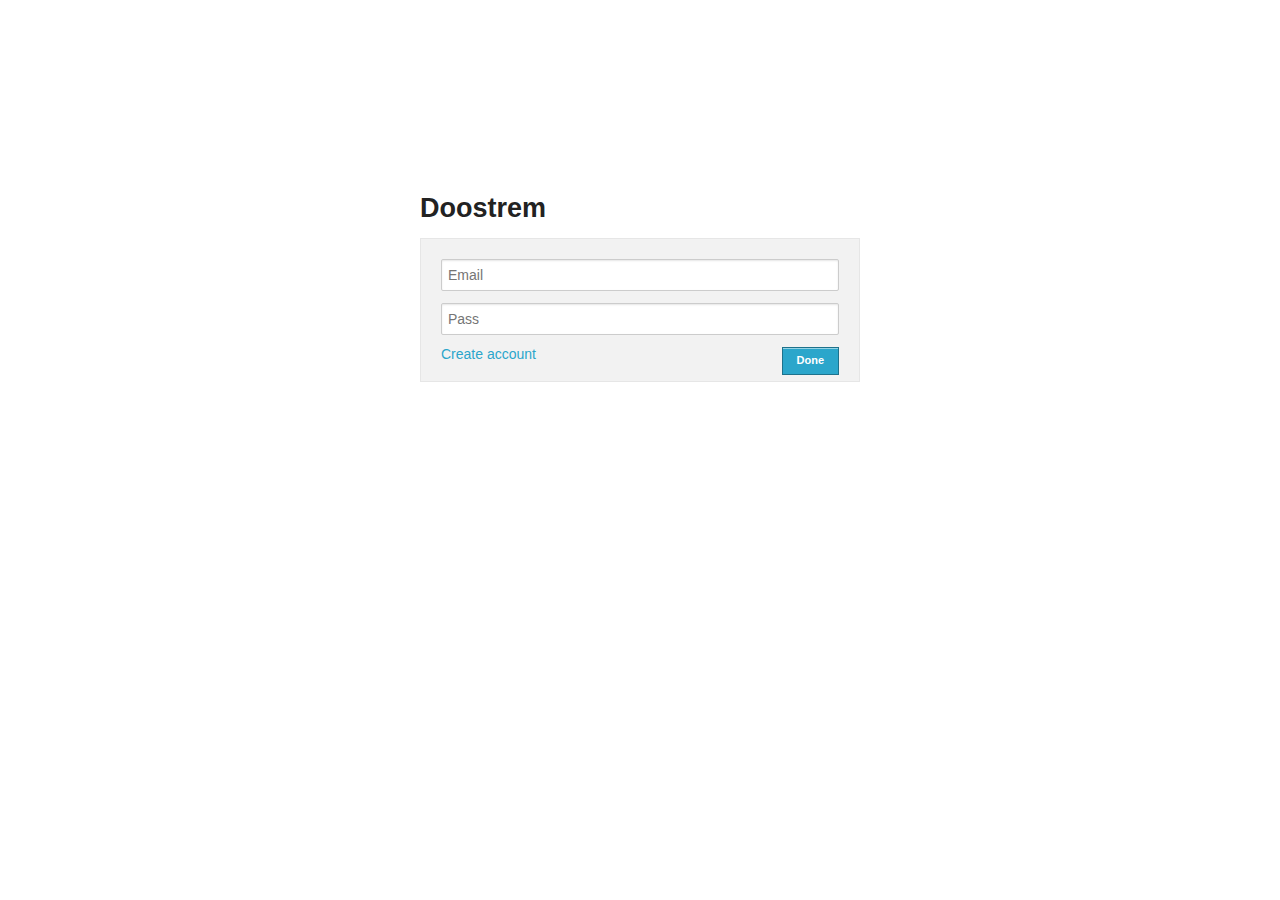
<file: login.html>
<!DOCTYPE html>

<!-- paulirish.com/2008/conditional-stylesheets-vs-css-hacks-answer-neither/ -->
<!--[if lt IE 7]> <html class="no-js lt-ie9 lt-ie8 lt-ie7" lang="en"> <![endif]-->
<!--[if IE 7]>    <html class="no-js lt-ie9 lt-ie8" lang="en"> <![endif]-->
<!--[if IE 8]>    <html class="no-js lt-ie9" lang="en"> <![endif]-->
<!--[if gt IE 8]><!--> <html class="no-js" lang="en"> <!--<![endif]-->
<head>
  <meta charset="utf-8" />

  <!-- Set the viewport width to device width for mobile -->
  <meta name="viewport" content="width=device-width" />

  <title>Welcome to Doostrem</title>
  
  <!-- Included CSS Files (Uncompressed) -->
  <!--
  <link rel="stylesheet" href="stylesheets/foundation.css">
  -->
  
  <!-- Included CSS Files (Compressed) -->
  <link rel="stylesheet" href="static/foundation/stylesheets/foundation.min.css">
  <link rel="stylesheet" href="static/foundation/stylesheets/app.css">
  <link rel="stylesheet" href="static/foundation/stylesheets/login.css">

  <script src="static/foundation/javascripts/modernizr.foundation.js"></script>

  <!-- IE Fix for HTML5 Tags -->
  <!--[if lt IE 9]>
    <script src="http://html5shiv.googlecode.com/svn/trunk/html5.js"></script>
  <![endif]-->

</head>
<body>
  <div class="login">
 <div class="row">
    <div class="six columns centered">
      <h3>Doostrem</h3>

      <!-- Grid Example -->
          <div class="panel ">
            
            <form>
             
              <input type="text" placeholder="Email" />
              <input type="password" placeholder="Pass" />
              <div>
                  <a href="#" data-reveal-id="exampleModal">Create account</a>
                  <input type="submit" value='Done' class="small button right">
              </div>  
              <div id="exampleModal" class="reveal-modal">
                <h4>Create Account</h4>
                <div class="panel">
                <form>
                        <input type="text" placeholder="Name" />
                  
                        <input type="text" placeholder="Email" />
                        <input type="password"  placeholder="Password" />
                  <div class="row">
                    
                     <div class="twelve columns">
                      <input type="submit" value='Create' class="small button right">
                    </div>
                  </div>  
                </form>  
                 <a class="close-reveal-modal">×</a>
               </div>
              </div>
            </form>  
          </div>
  </div>
  </div>
</div>






  <!-- Included JS Files (Uncompressed) -->
  <!--
  
  <script src="javascripts/modernizr.foundation.js"></script>
  
  <script src="javascripts/jquery.js"></script>
  
  <script src="javascripts/jquery.foundation.mediaQueryToggle.js"></script>
  
  <script src="javascripts/jquery.foundation.reveal.js"></script>
  
  <script src="javascripts/jquery.foundation.orbit.js"></script>
  
  <script src="javascripts/jquery.foundation.navigation.js"></script>
  
  <script src="javascripts/jquery.foundation.buttons.js"></script>
  
  <script src="javascripts/jquery.foundation.tabs.js"></script>
  
  <script src="javascripts/jquery.foundation.forms.js"></script>
  
  <script src="javascripts/jquery.foundation.tooltips.js"></script>
  
  <script src="javascripts/jquery.foundation.accordion.js"></script>
  
  <script src="javascripts/jquery.placeholder.js"></script>
  
  <script src="javascripts/jquery.foundation.alerts.js"></script>
  
  -->
  
  <!-- Included JS Files (Compressed) -->
  <script src="static/foundation/javascripts/foundation.min.js"></script>
  
  <!-- Initialize JS Plugins -->
  <script src="static/foundation/javascripts/app.js"></script>
</body>
</html>
</file>
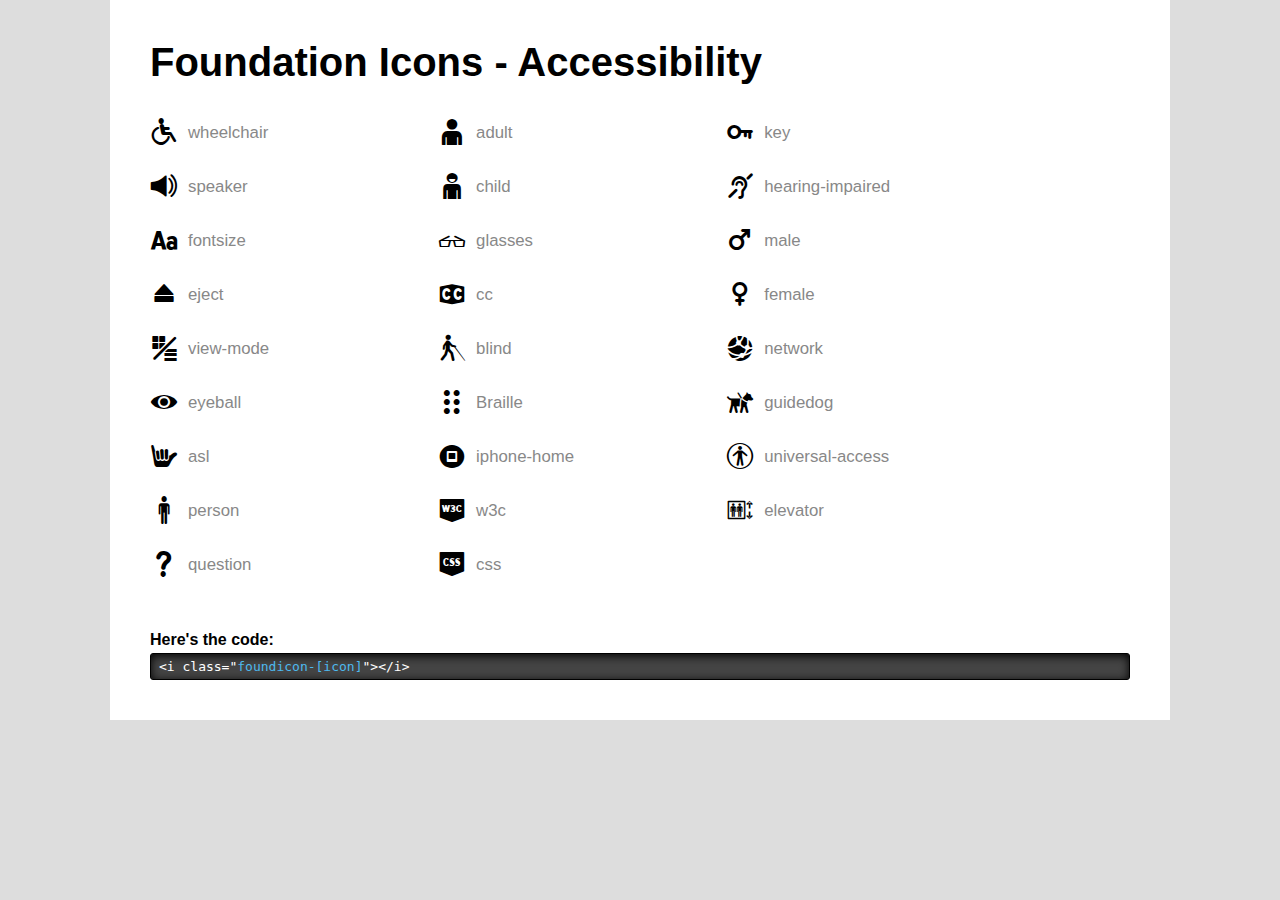
<file: static/foundation/icons/foundation_icons_accessibility/demo.html>
<!DOCTYPE html>
<head>
  <meta charset="utf-8" />
  <title>Foundation Icons - Accessibility</title>
  <link rel="stylesheet" href="stylesheets/accessibility_foundicons.css">
  <style>

    * { margin: 0; padding: 0; }
    body { background: #ddd; font-family: "HelveticaNeue", "Helvetica Neue", "Helvetica", Arial, sans-serif; }

    .row { width: 100%; max-width: 980px; min-width: 727px; margin: 0 auto; }
    .row .row { min-width: 0; }
    .column, .columns { margin-left: 4.4%; float: left; min-height: 1px; position: relative; }
    .column:first-child, .columns:first-child { margin-left: 0; }
    .row .three { width: 21.67957%; }
    .row .four { width: 25%; }
    .row .twelve { width: 100%; }
    /* Nicolas Gallagher's micro clearfix */
    .row:before, .row:after, .clearfix:before, .clearfix:after { content:""; display:table; }
    .row:after, .clearfix:after { clear: both; }
    .row, .clearfix { zoom: 1; }

    .container { padding: 40px; margin: 0 auto; width: 980px; background: #fff; }
    h1 { margin-bottom: 10px; font-size: 40px; }
    h4 { margin-bottom: 4px; }
    hr { border: solid 1px; border-color: #bbb transparent transparent transparent; }
    ul { list-style: none; overflow: hidden; margin-top: 20px; margin-bottom: 30px; }
    ul li { font-size: 28px; margin-bottom: 16px; vertical-align: center; }

    div.code { border: solid 1px #000; background: #444; border-radius: 3px; box-shadow: 0px 2px 10px rgba(0,0,0,1) inset; }
    div.code pre { color: #fff; padding: 5px 5px 5px 8px; }
    .class { color: #4DB9EE; }
    em { color: #aaa; }

    [class*="foundicon-"]:after { position: relative; top: -8px; left: 10px; color: #888; font-size: 60%; font-style: normal; }

    .foundicon-wheelchair:after         { content: "wheelchair"; }
    .foundicon-speaker:after            { content: "speaker"; }
    .foundicon-fontsize:after           { content: "fontsize"; }
    .foundicon-eject:after              { content: "eject"; }
    .foundicon-view-mode:after          { content: "view-mode"; }
    .foundicon-eyeball:after            { content: "eyeball"; }
    .foundicon-asl:after                { content: "asl"; }
    .foundicon-person:after             { content: "person"; }
    .foundicon-question:after           { content: "question"; }
    .foundicon-adult:after              { content: "adult"; }
    .foundicon-child:after              { content: "child"; }
    .foundicon-glasses:after            { content: "glasses"; }
    .foundicon-cc:after                 { content: "cc"; }
    .foundicon-blind:after              { content: "blind"; }
    .foundicon-braille:after            { content: "Braille"; }
    .foundicon-iphone-home:after        { content: "iphone-home"; }
    .foundicon-w3c:after                { content: "w3c"; }
    .foundicon-css:after                { content: "css"; }
    .foundicon-key:after                { content: "key"; }
    .foundicon-hearing-impaired:after   { content: "hearing-impaired"; }
    .foundicon-male:after               { content: "male"; }
    .foundicon-female:after             { content: "female"; }
    .foundicon-network:after            { content: "network"; }
    .foundicon-guidedog:after           { content: "guidedog"; }
    .foundicon-universal-access:after   { content: "universal-access"; }
    .foundicon-elevator:after           { content: "elevator"; }

  </style>

  <!--[if lt IE 8]>
    <link rel="stylesheet" href="stylesheets/accessibility_foundicons_ie7.css">
  <![endif]-->

  </style>
</head>
<body>

  <!-- Original Implementation -->
  <div class="container">
    <div class="row">
      <div class="twelve columns">
        <h1>Foundation Icons - Accessibility</h1>
      </div>
    </div>

    <div class="row">

      <ul class="four columns">
        <li><i class="foundicon-wheelchair"></i></li>
        <li><i class="foundicon-speaker"></i></li>
        <li><i class="foundicon-fontsize"></i></li>
        <li><i class="foundicon-eject"></i></li>
        <li><i class="foundicon-view-mode"></i></li>
        <li><i class="foundicon-eyeball"></i></li>

        <li><i class="foundicon-asl"></i></li>
        <li><i class="foundicon-person"></i></li>
        <li><i class="foundicon-question"></i></li>
        
      </ul>

      <ul class="four columns">
        <li><i class="foundicon-adult"></i></li>
        <li><i class="foundicon-child"></i></li>
        <li><i class="foundicon-glasses"></i></li>
        <li><i class="foundicon-cc"></i></li>
        <li><i class="foundicon-blind"></i></li>
        <li><i class="foundicon-braille"></i></li>
        <li><i class="foundicon-iphone-home"></i></li>
        <li><i class="foundicon-w3c"></i></li>
        <li><i class="foundicon-css"></i></li>

        
        
        
      </ul>

      <ul class="four columns">
        <li><i class="foundicon-key"></i></li>
        <li><i class="foundicon-hearing-impaired"></i></li>
        <li><i class="foundicon-male"></i></li>
        <li><i class="foundicon-female"></i></li>
        <li><i class="foundicon-network"></i></li>
        <li><i class="foundicon-guidedog"></i></li>
        <li><i class="foundicon-universal-access"></i></li>
        <li><i class="foundicon-elevator"></i></li>
      </ul>

    </div>

    <div class="row">
      <div class="twelve columns">
        <h4>Here's the code:</h4>
        <div class="code">
<pre>
&lt;i class="<span class="class">foundicon-[icon]</span>"&gt;&lt;/i&gt;
</pre>
        </div>
      </div>
    </div>

  </div>
</body>
</file>
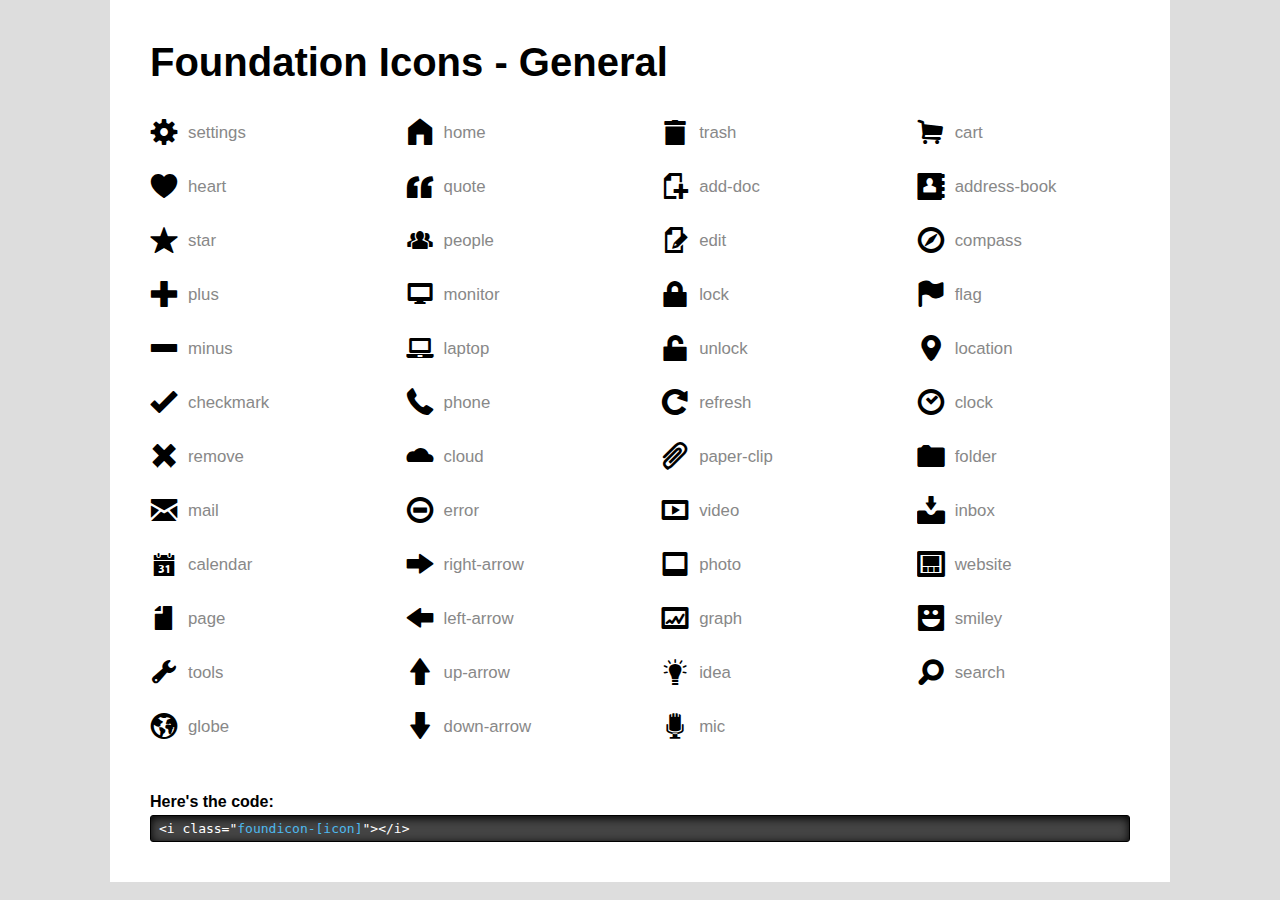
<file: static/foundation/icons/foundation_icons_general/demo.html>
<!DOCTYPE html>
<head>
  <meta charset="utf-8" />
  <title>Foundation Icons - General</title>
  <link rel="stylesheet" href="stylesheets/general_foundicons.css">
  <style>

    * { margin: 0; padding: 0; }
    body { background: #ddd; font-family: "HelveticaNeue", "Helvetica Neue", "Helvetica", Arial, sans-serif; }

    .row { width: 100%; max-width: 980px; min-width: 727px; margin: 0 auto; }
    .row .row { min-width: 0; }
    .column, .columns { margin-left: 4.4%; float: left; min-height: 1px; position: relative; }
    .column:first-child, .columns:first-child { margin-left: 0; }
    .row .three { width: 21.67957%; }
    .row .twelve { width: 100%; }
    /* Nicolas Gallagher's micro clearfix */
    .row:before, .row:after, .clearfix:before, .clearfix:after { content:""; display:table; }
    .row:after, .clearfix:after { clear: both; }
    .row, .clearfix { zoom: 1; }

    .container { padding: 40px; margin: 0 auto; width: 980px; background: #fff; }
    h1 { margin-bottom: 10px; font-size: 40px; }
    h4 { margin-bottom: 4px; }
    hr { border: solid 1px; border-color: #bbb transparent transparent transparent; }
    ul { list-style: none; overflow: hidden; margin-top: 20px; margin-bottom: 30px; }
    ul li { font-size: 28px; margin-bottom: 16px; vertical-align: center; }

    div.code { border: solid 1px #000; background: #444; border-radius: 3px; box-shadow: 0px 2px 10px rgba(0,0,0,1) inset; }
    div.code pre { color: #fff; padding: 5px 5px 5px 8px; }
    .class { color: #4DB9EE; }
    em { color: #aaa; }

    [class*="foundicon-"]:after { position: relative; top: -8px; left: 10px; color: #888; font-size: 60%; font-style: normal; }

    .foundicon-settings:after        { content: "settings"; }
    .foundicon-heart:after           { content: "heart"; }
    .foundicon-star:after            { content: "star"; }
    .foundicon-plus:after            { content: "plus"; }
    .foundicon-minus:after           { content: "minus"; }
    .foundicon-checkmark:after       { content: "checkmark"; }

    .foundicon-remove:after          { content: "remove"; }
    .foundicon-mail:after            { content: "mail"; }
    .foundicon-calendar:after        { content: "calendar"; }
    .foundicon-page:after            { content: "page"; }
    .foundicon-tools:after           { content: "tools"; }
    .foundicon-globe:after           { content: "globe"; }

    .foundicon-home:after            { content: "home"; }
    .foundicon-quote:after           { content: "quote"; }
    .foundicon-people:after          { content: "people"; }
    .foundicon-monitor:after         { content: "monitor"; }
    .foundicon-laptop:after          { content: "laptop"; }
    .foundicon-phone:after           { content: "phone"; }

    .foundicon-cloud:after           { content: "cloud"; }
    .foundicon-error:after           { content: "error"; }
    .foundicon-right-arrow:after     { content: "right-arrow"; }
    .foundicon-left-arrow:after      { content: "left-arrow"; }
    .foundicon-up-arrow:after        { content: "up-arrow"; }
    .foundicon-down-arrow:after      { content: "down-arrow"; }

    .foundicon-trash:after           { content: "trash"; }
    .foundicon-add-doc:after         { content: "add-doc"; }
    .foundicon-edit:after            { content: "edit"; }
    .foundicon-lock:after            { content: "lock"; }
    .foundicon-unlock:after          { content: "unlock"; }
    .foundicon-refresh:after         { content: "refresh"; }

    .foundicon-paper-clip:after      { content: "paper-clip"; }
    .foundicon-video:after           { content: "video"; }
    .foundicon-photo:after           { content: "photo"; }
    .foundicon-graph:after           { content: "graph"; }
    .foundicon-idea:after            { content: "idea"; }
    .foundicon-mic:after             { content: "mic"; }

    .foundicon-cart:after            { content: "cart"; }
    .foundicon-address-book:after    { content: "address-book"; }
    .foundicon-compass:after         { content: "compass"; }
    .foundicon-flag:after            { content: "flag"; }
    .foundicon-location:after        { content: "location"; }
    .foundicon-clock:after           { content: "clock"; }

    .foundicon-folder:after          { content: "folder"; }
    .foundicon-inbox:after           { content: "inbox"; }
    .foundicon-website:after         { content: "website"; }
    .foundicon-smiley:after          { content: "smiley"; }
    .foundicon-search:after          { content: "search"; }

  </style>

  <!--[if lt IE 8]>
    <link rel="stylesheet" href="stylesheets/general_foundicons_ie7.css">
  <![endif]-->


  </style>
</head>
<body>

  <!-- Original Implementation -->
  <div class="container">
    <div class="row">
      <div class="twelve columns">
        <h1>Foundation Icons - General</h1>
      </div>
    </div>

    <div class="row">

      <ul class="three columns">
        <li><i class="button foundicon-settings"></i></li>
        <li><i class="foundicon-heart"></i></li>
        <li><i class="foundicon-star"></i></li>
        <li><i class="foundicon-plus"></i></li>
        <li><i class="foundicon-minus"></i></li>
        <li class="last-in-row"><i class="foundicon-checkmark"></i></li>

        <li><i class="foundicon-remove"></i></li>
        <li><i class="foundicon-mail"></i></li>
        <li><i class="foundicon-calendar"></i></li>
        <li><i class="foundicon-page"></i></li>
        <li><i class="foundicon-tools"></i></li>
        <li class="last-in-row"><i class="foundicon-globe"></i></li>
      </ul>

      <ul class="three columns">
        <li><i class="foundicon-home"></i></li>
        <li><i class="foundicon-quote"></i></li>
        <li><i class="foundicon-people"></i></li>
        <li><i class="foundicon-monitor"></i></li>
        <li><i class="foundicon-laptop"></i></li>
        <li class="last-in-row"><i class="foundicon-phone"></i></li>

        <li><i class="foundicon-cloud"></i></li>
        <li><i class="foundicon-error"></i></li>
        <li><i class="foundicon-right-arrow"></i></li>
        <li><i class="foundicon-left-arrow"></i></li>
        <li><i class="foundicon-up-arrow"></i></li>
        <li class="last-in-row"><i class="foundicon-down-arrow"></i></li>
      </ul>

      <ul class="three columns">
        <li><i class="foundicon-trash"></i></li>
        <li><i class="foundicon-add-doc"></i></li>
        <li><i class="foundicon-edit"></i></li>
        <li><i class="foundicon-lock"></i></li>
        <li><i class="foundicon-unlock"></i></li>
        <li class="last-in-row"><i class="foundicon-refresh"></i></li>

        <li><i class="foundicon-paper-clip"></i></li>
        <li><i class="foundicon-video"></i></li>
        <li><i class="foundicon-photo"></i></li>
        <li><i class="foundicon-graph"></i></li>
        <li><i class="foundicon-idea"></i></li>
        <li class="last-in-row"><i class="foundicon-mic"></i></li>
      </ul>

      <ul class="three columns">
        <li><i class="foundicon-cart"></i></li>
        <li><i class="foundicon-address-book"></i></li>
        <li><i class="foundicon-compass"></i></li>
        <li><i class="foundicon-flag"></i></li>
        <li><i class="foundicon-location"></i></li>
        <li class="last-in-row"><i class="foundicon-clock"></i></li>

        <li><i class="foundicon-folder"></i></li>
        <li><i class="foundicon-inbox"></i></li>
        <li><i class="foundicon-website"></i></li>
        <li><i class="foundicon-smiley"></i></li>
        <li><i class="foundicon-search"></i></li>
      </ul>

    </div>

    <div class="row">
      <div class="twelve columns">
        <h4>Here's the code:</h4>
        <div class="code">
<pre>
&lt;i class="<span class="class">foundicon-[icon]</span>"&gt;&lt;/i&gt;
</pre>
        </div>
      </div>
    </div>
  </div>
</body>
</file>
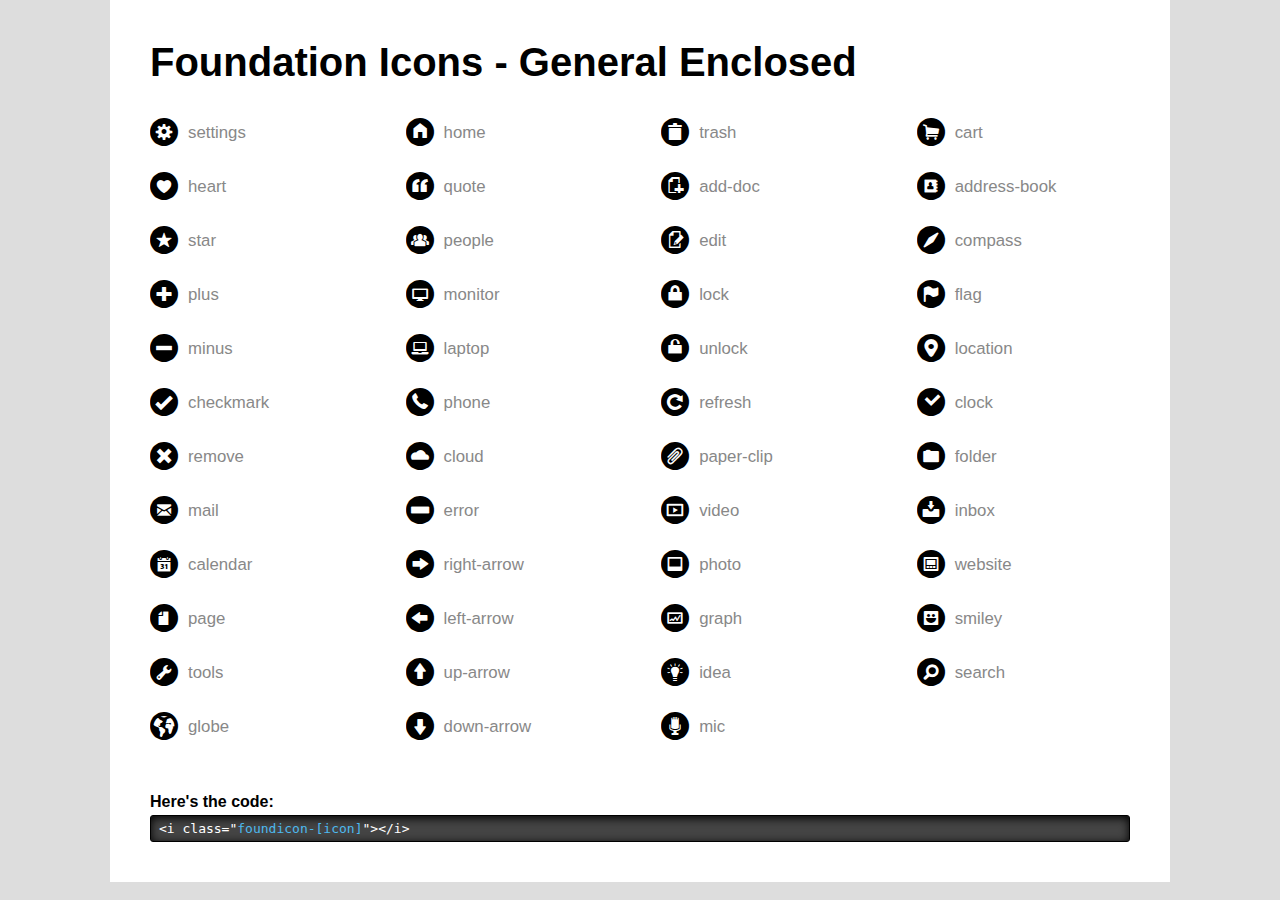
<file: static/foundation/icons/foundation_icons_general_enclosed/demo.html>
<!DOCTYPE html>
<head>
  <meta charset="utf-8" />
  <title>Foundation Icons - General Enclosed</title>
  <link rel="stylesheet" href="stylesheets/general_enclosed_foundicons.css">
  <style>

    * { margin: 0; padding: 0; }
    body { background: #ddd; font-family: "HelveticaNeue", "Helvetica Neue", "Helvetica", Arial, sans-serif; }

    .row { width: 100%; max-width: 980px; min-width: 727px; margin: 0 auto; }
    .row .row { min-width: 0; }
    .column, .columns { margin-left: 4.4%; float: left; min-height: 1px; position: relative; }
    .column:first-child, .columns:first-child { margin-left: 0; }
    .row .three { width: 21.67957%; }
    .row .four { width: 25%; }
    .row .twelve { width: 100%; }
    /* Nicolas Gallagher's micro clearfix */
    .row:before, .row:after, .clearfix:before, .clearfix:after { content:""; display:table; }
    .row:after, .clearfix:after { clear: both; }
    .row, .clearfix { zoom: 1; }

    .container { padding: 40px; margin: 0 auto; width: 980px; background: #fff; }
    h1 { margin-bottom: 10px; font-size: 40px; }
    h4 { margin-bottom: 4px; }
    hr { border: solid 1px; border-color: #bbb transparent transparent transparent; }
    ul { list-style: none; overflow: hidden; margin-top: 20px; margin-bottom: 30px; }
    ul li { font-size: 28px; margin-bottom: 16px; vertical-align: center; }

    div.code { border: solid 1px #000; background: #444; border-radius: 3px; box-shadow: 0px 2px 10px rgba(0,0,0,1) inset; }
    div.code pre { color: #fff; padding: 5px 5px 5px 8px; }
    .class { color: #4DB9EE; }
    em { color: #aaa; }

    [class*="foundicon-"]:after { position: relative; top: -8px; left: 10px; color: #888; font-size: 60%; font-style: normal; }

    .foundicon-settings:after        { content: "settings"; }
    .foundicon-heart:after           { content: "heart"; }
    .foundicon-star:after            { content: "star"; }
    .foundicon-plus:after            { content: "plus"; }
    .foundicon-minus:after           { content: "minus"; }
    .foundicon-checkmark:after       { content: "checkmark"; }

    .foundicon-remove:after          { content: "remove"; }
    .foundicon-mail:after            { content: "mail"; }
    .foundicon-calendar:after        { content: "calendar"; }
    .foundicon-page:after            { content: "page"; }
    .foundicon-tools:after           { content: "tools"; }
    .foundicon-globe:after           { content: "globe"; }

    .foundicon-home:after            { content: "home"; }
    .foundicon-quote:after           { content: "quote"; }
    .foundicon-people:after          { content: "people"; }
    .foundicon-monitor:after         { content: "monitor"; }
    .foundicon-laptop:after          { content: "laptop"; }
    .foundicon-phone:after           { content: "phone"; }

    .foundicon-cloud:after           { content: "cloud"; }
    .foundicon-error:after           { content: "error"; }
    .foundicon-right-arrow:after     { content: "right-arrow"; }
    .foundicon-left-arrow:after      { content: "left-arrow"; }
    .foundicon-up-arrow:after        { content: "up-arrow"; }
    .foundicon-down-arrow:after      { content: "down-arrow"; }

    .foundicon-trash:after           { content: "trash"; }
    .foundicon-add-doc:after         { content: "add-doc"; }
    .foundicon-edit:after            { content: "edit"; }
    .foundicon-lock:after            { content: "lock"; }
    .foundicon-unlock:after          { content: "unlock"; }
    .foundicon-refresh:after         { content: "refresh"; }

    .foundicon-paper-clip:after      { content: "paper-clip"; }
    .foundicon-video:after           { content: "video"; }
    .foundicon-photo:after           { content: "photo"; }
    .foundicon-graph:after           { content: "graph"; }
    .foundicon-idea:after            { content: "idea"; }
    .foundicon-mic:after             { content: "mic"; }

    .foundicon-cart:after            { content: "cart"; }
    .foundicon-address-book:after    { content: "address-book"; }
    .foundicon-compass:after         { content: "compass"; }
    .foundicon-flag:after            { content: "flag"; }
    .foundicon-location:after        { content: "location"; }
    .foundicon-clock:after           { content: "clock"; }

    .foundicon-folder:after          { content: "folder"; }
    .foundicon-inbox:after           { content: "inbox"; }
    .foundicon-website:after         { content: "website"; }
    .foundicon-smiley:after          { content: "smiley"; }
    .foundicon-search:after          { content: "search"; }

  </style>

  <!--[if lt IE 8]>
    <link rel="stylesheet" href="stylesheets/general_enclosed_foundicons_ie7.css">
  <![endif]-->


  </style>
</head>
<body>

  <!-- Original Implementation -->
  <div class="container">
    <div class="row">
      <div class="twelve columns">
        <h1>Foundation Icons - General Enclosed</h1>
      </div>
    </div>

    <div class="row">

      <ul class="three columns">
        <li><i class="button foundicon-settings"></i></li>
        <li><i class="foundicon-heart"></i></li>
        <li><i class="foundicon-star"></i></li>
        <li><i class="foundicon-plus"></i></li>
        <li><i class="foundicon-minus"></i></li>
        <li class="last-in-row"><i class="foundicon-checkmark"></i></li>

        <li><i class="foundicon-remove"></i></li>
        <li><i class="foundicon-mail"></i></li>
        <li><i class="foundicon-calendar"></i></li>
        <li><i class="foundicon-page"></i></li>
        <li><i class="foundicon-tools"></i></li>
        <li class="last-in-row"><i class="foundicon-globe"></i></li>
      </ul>

      <ul class="three columns">
        <li><i class="foundicon-home"></i></li>
        <li><i class="foundicon-quote"></i></li>
        <li><i class="foundicon-people"></i></li>
        <li><i class="foundicon-monitor"></i></li>
        <li><i class="foundicon-laptop"></i></li>
        <li class="last-in-row"><i class="foundicon-phone"></i></li>

        <li><i class="foundicon-cloud"></i></li>
        <li><i class="foundicon-error"></i></li>
        <li><i class="foundicon-right-arrow"></i></li>
        <li><i class="foundicon-left-arrow"></i></li>
        <li><i class="foundicon-up-arrow"></i></li>
        <li class="last-in-row"><i class="foundicon-down-arrow"></i></li>
      </ul>

      <ul class="three columns">
        <li><i class="foundicon-trash"></i></li>
        <li><i class="foundicon-add-doc"></i></li>
        <li><i class="foundicon-edit"></i></li>
        <li><i class="foundicon-lock"></i></li>
        <li><i class="foundicon-unlock"></i></li>
        <li class="last-in-row"><i class="foundicon-refresh"></i></li>

        <li><i class="foundicon-paper-clip"></i></li>
        <li><i class="foundicon-video"></i></li>
        <li><i class="foundicon-photo"></i></li>
        <li><i class="foundicon-graph"></i></li>
        <li><i class="foundicon-idea"></i></li>
        <li class="last-in-row"><i class="foundicon-mic"></i></li>
      </ul>

      <ul class="three columns">
        <li><i class="foundicon-cart"></i></li>
        <li><i class="foundicon-address-book"></i></li>
        <li><i class="foundicon-compass"></i></li>
        <li><i class="foundicon-flag"></i></li>
        <li><i class="foundicon-location"></i></li>
        <li class="last-in-row"><i class="foundicon-clock"></i></li>

        <li><i class="foundicon-folder"></i></li>
        <li><i class="foundicon-inbox"></i></li>
        <li><i class="foundicon-website"></i></li>
        <li><i class="foundicon-smiley"></i></li>
        <li><i class="foundicon-search"></i></li>
      </ul>

    </div>

    <div class="row">
      <div class="twelve columns">
        <h4>Here's the code:</h4>
        <div class="code">
<pre>
&lt;i class="<span class="class">foundicon-[icon]</span>"&gt;&lt;/i&gt;
</pre>
        </div>
      </div>
    </div>
  </div>
</body>
</file>
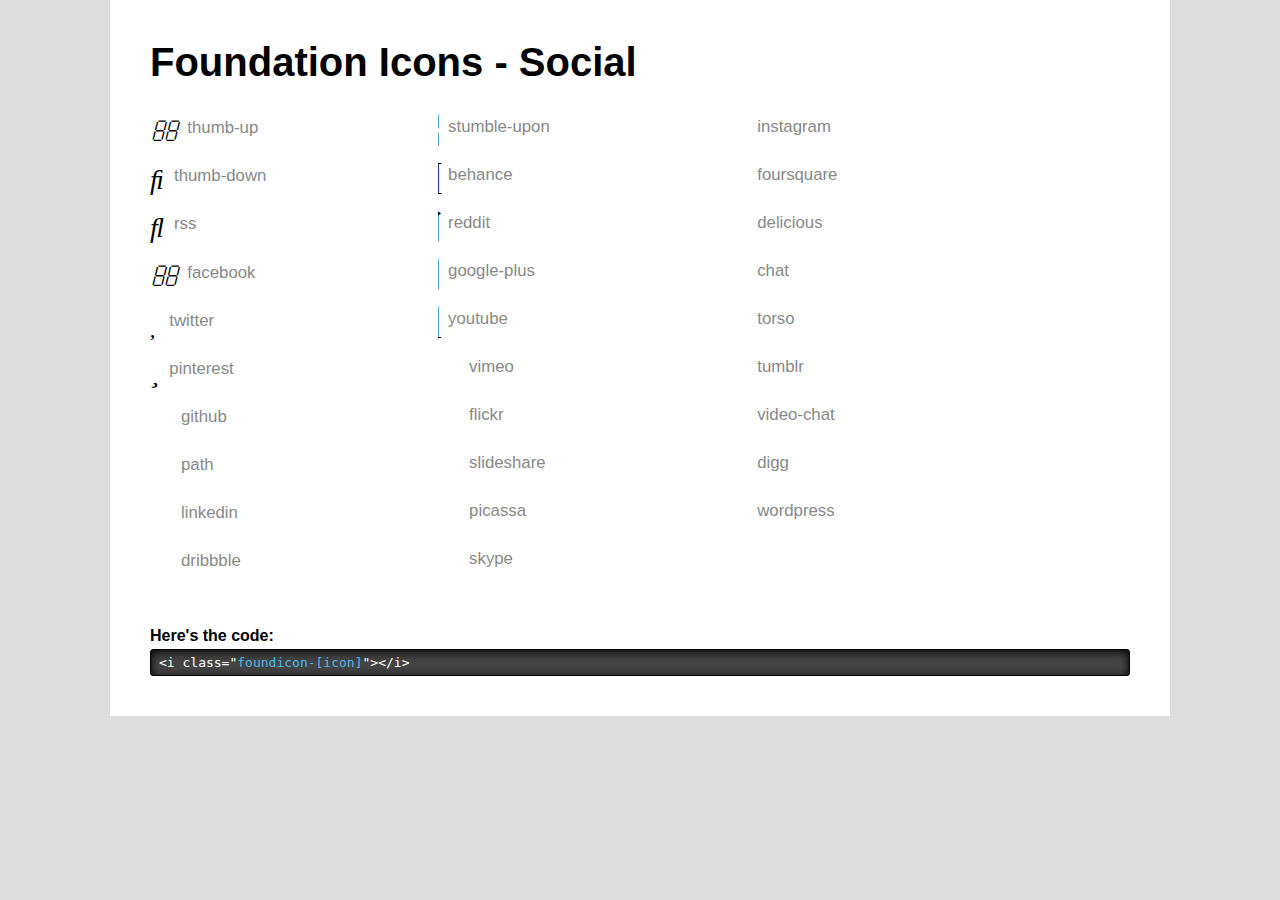
<file: static/foundation/icons/foundation_icons_social/demo.html>
<!DOCTYPE html>
<head>
  <meta charset="utf-8" />
  <title>Foundation Icons - General</title>
  <link rel="stylesheet" href="stylesheets/social_foundicons.css">
  <style>

    * { margin: 0; padding: 0; }
    body { background: #ddd; font-family: "HelveticaNeue", "Helvetica Neue", "Helvetica", Arial, sans-serif; }

    .row { width: 100%; max-width: 980px; min-width: 727px; margin: 0 auto; }
    .row .row { min-width: 0; }
    .column, .columns { margin-left: 4.4%; float: left; min-height: 1px; position: relative; }
    .column:first-child, .columns:first-child { margin-left: 0; }
    .row .three { width: 21.67957%; }
    .row .four { width: 25%; }
    .row .twelve { width: 100%; }
    /* Nicolas Gallagher's micro clearfix */
    .row:before, .row:after, .clearfix:before, .clearfix:after { content:""; display:table; }
    .row:after, .clearfix:after { clear: both; }
    .row, .clearfix { zoom: 1; }

    .container { padding: 40px; margin: 0 auto; width: 980px; background: #fff; }
    h1 { margin-bottom: 10px; font-size: 40px; }
    h4 { margin-bottom: 4px; }
    hr { border: solid 1px; border-color: #bbb transparent transparent transparent; }
    ul { list-style: none; overflow: hidden; margin-top: 20px; margin-bottom: 30px; }
    ul li { font-size: 28px; margin-bottom: 16px; vertical-align: center; }

    div.code { border: solid 1px #000; background: #444; border-radius: 3px; box-shadow: 0px 2px 10px rgba(0,0,0,1) inset; }
    div.code pre { color: #fff; padding: 5px 5px 5px 8px; }
    .class { color: #4DB9EE; }
    em { color: #aaa; }

    [class*="foundicon-"]:after { position: relative; top: -8px; left: 10px; color: #888; font-size: 60%; font-style: normal; }

    .foundicon-thumb-up:after         { content: "thumb-up";}
    .foundicon-thumb-down:after       { content: "thumb-down";}
    .foundicon-rss:after              { content: "rss";}
    .foundicon-facebook:after         { content: "facebook";}
    .foundicon-twitter:after          { content: "twitter";}
    .foundicon-pinterest:after        { content: "pinterest";}
    .foundicon-github:after           { content: "github";}
    .foundicon-path:after             { content: "path";}
    .foundicon-linkedin:after         { content: "linkedin";}
    .foundicon-dribbble:after         { content: "dribbble";}
    .foundicon-stumble-upon:after     { content: "stumble-upon";}
    .foundicon-behance:after          { content: "behance";}
    .foundicon-reddit:after           { content: "reddit";}
    .foundicon-google-plus:after      { content: "google-plus";}
    .foundicon-youtube:after          { content: "youtube";}
    .foundicon-vimeo:after            { content: "vimeo";}
    .foundicon-flickr:after           { content: "flickr";}
    .foundicon-slideshare:after       { content: "slideshare";}
    .foundicon-picassa:after          { content: "picassa";}
    .foundicon-skype:after            { content: "skype";}
    .foundicon-steam:after            { content: "steam";}
    .foundicon-instagram:after        { content: "instagram";}
    .foundicon-foursquare:after       { content: "foursquare";}
    .foundicon-delicious:after        { content: "delicious";}
    .foundicon-chat:after             { content: "chat";}
    .foundicon-torso:after            { content: "torso";}
    .foundicon-tumblr:after           { content: "tumblr";}
    .foundicon-video-chat:after       { content: "video-chat";}
    .foundicon-digg:after             { content: "digg";}
    .foundicon-wordpress:after        { content: "wordpress";}

  </style>

  <!--[if lt IE 8]>
    <link rel="stylesheet" href="stylesheets/social_foundicons_ie7.css">
  <![endif]-->


  </style>
</head>
<body>

  <!-- Original Implementation -->
  <div class="container">
    <div class="row">
      <div class="twelve columns">
        <h1>Foundation Icons - Social</h1>
      </div>
    </div>

    <div class="row">

      <ul class="four columns">
        <li><i class="foundicon-thumb-up"></i></li>
        <li><i class="foundicon-thumb-down"></i></li>
        <li><i class="foundicon-rss"></i></li>
        <li><i class="foundicon-facebook"></i></li>
        <li><i class="foundicon-twitter"></i></li>
        <li><i class="foundicon-pinterest"></i></li>
        <li><i class="foundicon-github"></i></li>
        <li><i class="foundicon-path"></i></li>
        <li><i class="foundicon-linkedin"></i></li>
        <li><i class="foundicon-dribbble"></i></li>
      </ul>

      <ul class="four columns">
        <li><i class="foundicon-stumble-upon"></i></li>
        <li><i class="foundicon-behance"></i></li>
        <li><i class="foundicon-reddit"></i></li>
        <li><i class="foundicon-google-plus"></i></li>
        <li><i class="foundicon-youtube"></i></li>
        <li><i class="foundicon-vimeo"></i></li>
        <li><i class="foundicon-flickr"></i></li>
        <li><i class="foundicon-slideshare"></i></li>
        <li><i class="foundicon-picassa"></i></li>
        <li><i class="foundicon-skype"></i></li>
      </ul>

      <ul class="four columns">
        <li><i class="foundicon-instagram"></i></li>
        <li><i class="foundicon-foursquare"></i></li>
        <li><i class="foundicon-delicious"></i></li>
        <li><i class="foundicon-chat"></i></li>
        <li><i class="foundicon-torso"></i></li>
        <li><i class="foundicon-tumblr"></i></li>
        <li><i class="foundicon-video-chat"></i></li>
        <li><i class="foundicon-digg"></i></li>
        <li><i class="foundicon-wordpress"></i></li>
      </ul>

    </div>

    <div class="row">
      <div class="twelve columns">
        <h4>Here's the code:</h4>
        <div class="code">
<pre>
&lt;i class="<span class="class">foundicon-[icon]</span>"&gt;&lt;/i&gt;
</pre>
        </div>
      </div>
    </div>
  </div>
</body>
</file>
<file: static/foundation/stylesheets/app.css>
/* Artfully masterminded by ZURB  */

/* -------------------------------------------------- 
   Table of Contents
-----------------------------------------------------
:: Shared Styles
:: Page Name 1
:: Page Name 2
*/


/* -----------------------------------------
   Shared Styles
----------------------------------------- */



/* -----------------------------------------
   Page Name 1
----------------------------------------- */




/* -----------------------------------------
   Page Name 2
----------------------------------------- */
</file>
<file: static/foundation/stylesheets/login.css>
/* Especial para el login */
.login {margin-top: 180px; }
</file>
<file: static/foundation/icons/foundation_icons_accessibility/stylesheets/accessibility_foundicons.css>
/* font-face */
@font-face {
  font-family: "AccessibilityFoundicons";
  src: url("../fonts/accessibility_foundicons.eot");
  src: url("../fonts/accessibility_foundicons.eot?#iefix") format("embedded-opentype"), url("../fonts/accessibility_foundicons.woff") format("woff"), url("../fonts/accessibility_foundicons.ttf") format("truetype"), url("../fonts/accessibility_foundicons.svg#AccessibilityFoundicons") format("svg");
  font-weight: normal;
  font-style: normal;
}

/* global foundicon styles */
[class*="foundicon-"] {
  display: inline;
  width: auto;
  height: auto;
  line-height: inherit;
  vertical-align: baseline;
  background-image: none;
  background-position: 0 0;
  background-repeat: repeat;
}

[class*="foundicon-"]:before {
  font-family: "AccessibilityFoundicons";
  font-weight: normal;
  font-style: normal;
  text-decoration: inherit;
}

/* icons */
.foundicon-wheelchair:before {
  content: "\f000";
}

.foundicon-speaker:before {
  content: "\f001";
}

.foundicon-fontsize:before {
  content: "\f002";
}

.foundicon-eject:before {
  content: "\f003";
}

.foundicon-view-mode:before {
  content: "\f004";
}

.foundicon-eyeball:before {
  content: "\f005";
}

.foundicon-asl:before {
  content: "\f006";
}

.foundicon-person:before {
  content: "\f007";
}

.foundicon-question:before {
  content: "\f008";
}

.foundicon-adult:before {
  content: "\f009";
}

.foundicon-child:before {
  content: "\f00a";
}

.foundicon-glasses:before {
  content: "\f00b";
}

.foundicon-cc:before {
  content: "\f00c";
}

.foundicon-blind:before {
  content: "\f00d";
}

.foundicon-braille:before {
  content: "\f00e";
}

.foundicon-iphone-home:before {
  content: "\f00f";
}

.foundicon-w3c:before {
  content: "\f010";
}

.foundicon-css:before {
  content: "\f011";
}

.foundicon-key:before {
  content: "\f012";
}

.foundicon-hearing-impaired:before {
  content: "\f013";
}

.foundicon-male:before {
  content: "\f014";
}

.foundicon-female:before {
  content: "\f015";
}

.foundicon-network:before {
  content: "\f016";
}

.foundicon-guidedog:before {
  content: "\f017";
}

.foundicon-universal-access:before {
  content: "\f018";
}

.foundicon-elevator:before {
  content: "\f019";
}
</file>
<file: static/foundation/icons/foundation_icons_accessibility/stylesheets/accessibility_foundicons_ie7.css>
/* general icons for IE7 */
[class*="foundicon-"] {
  font-family: "AccessibilityFoundicons";
  font-weight: normal;
  font-style: normal;
}

.foundicon-wheelchair {
  *zoom: expression(this.runtimeStyle['zoom'] = "1", this.innerHTML = "&#xf000;");
}

.foundicon-speaker {
  *zoom: expression(this.runtimeStyle['zoom'] = "1", this.innerHTML = "&#xf001;");
}

.foundicon-fontsize {
  *zoom: expression(this.runtimeStyle['zoom'] = "1", this.innerHTML = "&#xf002;");
}

.foundicon-eject {
  *zoom: expression(this.runtimeStyle['zoom'] = "1", this.innerHTML = "&#xf003;");
}

.foundicon-view-mode {
  *zoom: expression(this.runtimeStyle['zoom'] = "1", this.innerHTML = "&#xf004;");
}

.foundicon-eyeball {
  *zoom: expression(this.runtimeStyle['zoom'] = "1", this.innerHTML = "&#xf005;");
}

.foundicon-asl {
  *zoom: expression(this.runtimeStyle['zoom'] = "1", this.innerHTML = "&#xf006;");
}

.foundicon-person {
  *zoom: expression(this.runtimeStyle['zoom'] = "1", this.innerHTML = "&#xf007;");
}

.foundicon-question {
  *zoom: expression(this.runtimeStyle['zoom'] = "1", this.innerHTML = "&#xf008;");
}

.foundicon-adult {
  *zoom: expression(this.runtimeStyle['zoom'] = "1", this.innerHTML = "&#xf009;");
}

.foundicon-child {
  *zoom: expression(this.runtimeStyle['zoom'] = "1", this.innerHTML = "&#xf00a;");
}

.foundicon-glasses {
  *zoom: expression(this.runtimeStyle['zoom'] = "1", this.innerHTML = "&#xf00b;");
}

.foundicon-cc {
  *zoom: expression(this.runtimeStyle['zoom'] = "1", this.innerHTML = "&#xf00c;");
}

.foundicon-blind {
  *zoom: expression(this.runtimeStyle['zoom'] = "1", this.innerHTML = "&#xf00d;");
}

.foundicon-braille {
  *zoom: expression(this.runtimeStyle['zoom'] = "1", this.innerHTML = "&#xf00e;");
}

.foundicon-iphone-home {
  *zoom: expression(this.runtimeStyle['zoom'] = "1", this.innerHTML = "&#xf00f;");
}

.foundicon-w3c {
  *zoom: expression(this.runtimeStyle['zoom'] = "1", this.innerHTML = "&#xf010;");
}

.foundicon-css {
  *zoom: expression(this.runtimeStyle['zoom'] = "1", this.innerHTML = "&#xf011;");
}

.foundicon-key {
  *zoom: expression(this.runtimeStyle['zoom'] = "1", this.innerHTML = "&#xf012;");
}

.foundicon-hearing-impaired {
  *zoom: expression(this.runtimeStyle['zoom'] = "1", this.innerHTML = "&#xf013;");
}

.foundicon-male {
  *zoom: expression(this.runtimeStyle['zoom'] = "1", this.innerHTML = "&#xf014;");
}

.foundicon-female {
  *zoom: expression(this.runtimeStyle['zoom'] = "1", this.innerHTML = "&#xf015;");
}

.foundicon-network {
  *zoom: expression(this.runtimeStyle['zoom'] = "1", this.innerHTML = "&#xf016;");
}

.foundicon-guidedog {
  *zoom: expression(this.runtimeStyle['zoom'] = "1", this.innerHTML = "&#xf017;");
}

.foundicon-universal-access {
  *zoom: expression(this.runtimeStyle['zoom'] = "1", this.innerHTML = "&#xf018;");
}

.foundicon-elevator {
  *zoom: expression(this.runtimeStyle['zoom'] = "1", this.innerHTML = "&#xf019;");
}
</file>
<file: static/foundation/icons/foundation_icons_general/stylesheets/general_foundicons.css>
/* font-face */
@font-face {
  font-family: "GeneralFoundicons";
  src: url("../fonts/general_foundicons.eot");
  src: url("../fonts/general_foundicons.eot?#iefix") format("embedded-opentype"), url("../fonts/general_foundicons.woff") format("woff"), url("../fonts/general_foundicons.ttf") format("truetype"), url("../fonts/general_foundicons.svg#GeneralFoundicons") format("svg");
  font-weight: normal;
  font-style: normal;
}

/* global foundicon styles */
[class*="foundicon-"] {
  display: inline;
  width: auto;
  height: auto;
  line-height: inherit;
  vertical-align: top;
  background-image: none;
  background-position: 0 0;
  background-repeat: repeat;
}

[class*="foundicon-"]:before {
  font-family: "GeneralFoundicons";
  font-weight: normal;
  font-style: normal;
  text-decoration: inherit;
}

/* icons */
.foundicon-settings:before {
  content: "\f000";
}

.foundicon-heart:before {
  content: "\f001";
}

.foundicon-star:before {
  content: "\f002";
}

.foundicon-plus:before {
  content: "\f003";
}

.foundicon-minus:before {
  content: "\f004";
}

.foundicon-checkmark:before {
  content: "\f005";
}

.foundicon-remove:before {
  content: "\f006";
}

.foundicon-mail:before {
  content: "\f007";
}

.foundicon-calendar:before {
  content: "\f008";
}

.foundicon-page:before {
  content: "\f009";
}

.foundicon-tools:before {
  content: "\f00a";
}

.foundicon-globe:before {
  content: "\f00b";
}

.foundicon-home:before {
  content: "\f00c";
}

.foundicon-quote:before {
  content: "\f00d";
}

.foundicon-people:before {
  content: "\f00e";
}

.foundicon-monitor:before {
  content: "\f00f";
}

.foundicon-laptop:before {
  content: "\f010";
}

.foundicon-phone:before {
  content: "\f011";
}

.foundicon-cloud:before {
  content: "\f012";
}

.foundicon-error:before {
  content: "\f013";
}

.foundicon-right-arrow:before {
  content: "\f014";
}

.foundicon-left-arrow:before {
  content: "\f015";
}

.foundicon-up-arrow:before {
  content: "\f016";
}

.foundicon-down-arrow:before {
  content: "\f017";
}

.foundicon-trash:before {
  content: "\f018";
}

.foundicon-add-doc:before {
  content: "\f019";
}

.foundicon-edit:before {
  content: "\f01a";
}

.foundicon-lock:before {
  content: "\f01b";
}

.foundicon-unlock:before {
  content: "\f01c";
}

.foundicon-refresh:before {
  content: "\f01d";
}

.foundicon-paper-clip:before {
  content: "\f01e";
}

.foundicon-video:before {
  content: "\f01f";
}

.foundicon-photo:before {
  content: "\f020";
}

.foundicon-graph:before {
  content: "\f021";
}

.foundicon-idea:before {
  content: "\f022";
}

.foundicon-mic:before {
  content: "\f023";
}

.foundicon-cart:before {
  content: "\f024";
}

.foundicon-address-book:before {
  content: "\f025";
}

.foundicon-compass:before {
  content: "\f026";
}

.foundicon-flag:before {
  content: "\f027";
}

.foundicon-location:before {
  content: "\f028";
}

.foundicon-clock:before {
  content: "\f029";
}

.foundicon-folder:before {
  content: "\f02a";
}

.foundicon-inbox:before {
  content: "\f02b";
}

.foundicon-website:before {
  content: "\f02c";
}

.foundicon-smiley:before {
  content: "\f02d";
}

.foundicon-search:before {
  content: "\f02e";
}
</file>
<file: static/foundation/icons/foundation_icons_general/stylesheets/general_foundicons_ie7.css>
/* general icons for IE7 */
[class*="foundicon-"] {
  font-family: "GeneralFoundicons";
  font-weight: normal;
  font-style: normal;
}

.foundicon-settings {
  *zoom: expression(this.runtimeStyle['zoom'] = "1", this.innerHTML = "&#xf000;");
}

.foundicon-heart {
  *zoom: expression(this.runtimeStyle['zoom'] = "1", this.innerHTML = "&#xf001;");
}

.foundicon-star {
  *zoom: expression(this.runtimeStyle['zoom'] = "1", this.innerHTML = "&#xf002;");
}

.foundicon-plus {
  *zoom: expression(this.runtimeStyle['zoom'] = "1", this.innerHTML = "&#xf003;");
}

.foundicon-minus {
  *zoom: expression(this.runtimeStyle['zoom'] = "1", this.innerHTML = "&#xf004;");
}

.foundicon-checkmark {
  *zoom: expression(this.runtimeStyle['zoom'] = "1", this.innerHTML = "&#xf005;");
}

.foundicon-remove {
  *zoom: expression(this.runtimeStyle['zoom'] = "1", this.innerHTML = "&#xf006;");
}

.foundicon-mail {
  *zoom: expression(this.runtimeStyle['zoom'] = "1", this.innerHTML = "&#xf007;");
}

.foundicon-calendar {
  *zoom: expression(this.runtimeStyle['zoom'] = "1", this.innerHTML = "&#xf008;");
}

.foundicon-page {
  *zoom: expression(this.runtimeStyle['zoom'] = "1", this.innerHTML = "&#xf009;");
}

.foundicon-tools {
  *zoom: expression(this.runtimeStyle['zoom'] = "1", this.innerHTML = "&#xf00a;");
}

.foundicon-globe {
  *zoom: expression(this.runtimeStyle['zoom'] = "1", this.innerHTML = "&#xf00b;");
}

.foundicon-home {
  *zoom: expression(this.runtimeStyle['zoom'] = "1", this.innerHTML = "&#xf00c;");
}

.foundicon-quote {
  *zoom: expression(this.runtimeStyle['zoom'] = "1", this.innerHTML = "&#xf00d;");
}

.foundicon-people {
  *zoom: expression(this.runtimeStyle['zoom'] = "1", this.innerHTML = "&#xf00e;");
}

.foundicon-monitor {
  *zoom: expression(this.runtimeStyle['zoom'] = "1", this.innerHTML = "&#xf00f;");
}

.foundicon-laptop {
  *zoom: expression(this.runtimeStyle['zoom'] = "1", this.innerHTML = "&#xf010;");
}

.foundicon-phone {
  *zoom: expression(this.runtimeStyle['zoom'] = "1", this.innerHTML = "&#xf011;");
}

.foundicon-cloud {
  *zoom: expression(this.runtimeStyle['zoom'] = "1", this.innerHTML = "&#xf012;");
}

.foundicon-error {
  *zoom: expression(this.runtimeStyle['zoom'] = "1", this.innerHTML = "&#xf013;");
}

.foundicon-right-arrow {
  *zoom: expression(this.runtimeStyle['zoom'] = "1", this.innerHTML = "&#xf014;");
}

.foundicon-left-arrow {
  *zoom: expression(this.runtimeStyle['zoom'] = "1", this.innerHTML = "&#xf015;");
}

.foundicon-up-arrow {
  *zoom: expression(this.runtimeStyle['zoom'] = "1", this.innerHTML = "&#xf016;");
}

.foundicon-down-arrow {
  *zoom: expression(this.runtimeStyle['zoom'] = "1", this.innerHTML = "&#xf017;");
}

.foundicon-trash {
  *zoom: expression(this.runtimeStyle['zoom'] = "1", this.innerHTML = "&#xf018;");
}

.foundicon-add-doc {
  *zoom: expression(this.runtimeStyle['zoom'] = "1", this.innerHTML = "&#xf019;");
}

.foundicon-edit {
  *zoom: expression(this.runtimeStyle['zoom'] = "1", this.innerHTML = "&#xf01a;");
}

.foundicon-lock {
  *zoom: expression(this.runtimeStyle['zoom'] = "1", this.innerHTML = "&#xf01b;");
}

.foundicon-unlock {
  *zoom: expression(this.runtimeStyle['zoom'] = "1", this.innerHTML = "&#xf01c;");
}

.foundicon-refresh {
  *zoom: expression(this.runtimeStyle['zoom'] = "1", this.innerHTML = "&#xf01d;");
}

.foundicon-paper-clip {
  *zoom: expression(this.runtimeStyle['zoom'] = "1", this.innerHTML = "&#xf01e;");
}

.foundicon-video {
  *zoom: expression(this.runtimeStyle['zoom'] = "1", this.innerHTML = "&#xf01f;");
}

.foundicon-photo {
  *zoom: expression(this.runtimeStyle['zoom'] = "1", this.innerHTML = "&#xf020;");
}

.foundicon-graph {
  *zoom: expression(this.runtimeStyle['zoom'] = "1", this.innerHTML = "&#xf021;");
}

.foundicon-idea {
  *zoom: expression(this.runtimeStyle['zoom'] = "1", this.innerHTML = "&#xf022;");
}

.foundicon-mic {
  *zoom: expression(this.runtimeStyle['zoom'] = "1", this.innerHTML = "&#xf023;");
}

.foundicon-cart {
  *zoom: expression(this.runtimeStyle['zoom'] = "1", this.innerHTML = "&#xf024;");
}

.foundicon-address-book {
  *zoom: expression(this.runtimeStyle['zoom'] = "1", this.innerHTML = "&#xf025;");
}

.foundicon-compass {
  *zoom: expression(this.runtimeStyle['zoom'] = "1", this.innerHTML = "&#xf026;");
}

.foundicon-flag {
  *zoom: expression(this.runtimeStyle['zoom'] = "1", this.innerHTML = "&#xf027;");
}

.foundicon-location {
  *zoom: expression(this.runtimeStyle['zoom'] = "1", this.innerHTML = "&#xf028;");
}

.foundicon-clock {
  *zoom: expression(this.runtimeStyle['zoom'] = "1", this.innerHTML = "&#xf029;");
}

.foundicon-folder {
  *zoom: expression(this.runtimeStyle['zoom'] = "1", this.innerHTML = "&#xf02a;");
}

.foundicon-inbox {
  *zoom: expression(this.runtimeStyle['zoom'] = "1", this.innerHTML = "&#xf02b;");
}

.foundicon-website {
  *zoom: expression(this.runtimeStyle['zoom'] = "1", this.innerHTML = "&#xf02c;");
}

.foundicon-smiley {
  *zoom: expression(this.runtimeStyle['zoom'] = "1", this.innerHTML = "&#xf02d;");
}

.foundicon-search {
  *zoom: expression(this.runtimeStyle['zoom'] = "1", this.innerHTML = "&#xf02e;");
}
</file>
<file: static/foundation/icons/foundation_icons_general_enclosed/stylesheets/general_enclosed_foundicons.css>
/* font-face */
@font-face {
  font-family: "GeneralEnclosedFoundicons";
  src: url("../fonts/general_enclosed_foundicons.eot");
  src: url("../fonts/general_enclosed_foundicons.eot?#iefix") format("embedded-opentype"), url("../fonts/general_enclosed_foundicons.woff") format("woff"), url("../fonts/general_enclosed_foundicons.ttf") format("truetype"), url("../fonts/general_enclosed_foundicons.svg#GeneralEnclosedFoundicons") format("svg");
  font-weight: normal;
  font-style: normal;
}

/* global foundicon styles */
[class*="foundicon-"] {
  display: inline;
  width: auto;
  height: auto;
  line-height: inherit;
  vertical-align: baseline;
  background-image: none;
  background-position: 0 0;
  background-repeat: repeat;
}

[class*="foundicon-"]:before {
  font-family: "GeneralEnclosedFoundicons";
  font-weight: normal;
  font-style: normal;
  text-decoration: inherit;
}

/* icons */
.foundicon-settings:before {
  content: "\f000";
}

.foundicon-heart:before {
  content: "\f001";
}

.foundicon-star:before {
  content: "\f002";
}

.foundicon-plus:before {
  content: "\f003";
}

.foundicon-minus:before {
  content: "\f004";
}

.foundicon-checkmark:before {
  content: "\f005";
}

.foundicon-remove:before {
  content: "\f006";
}

.foundicon-mail:before {
  content: "\f007";
}

.foundicon-calendar:before {
  content: "\f008";
}

.foundicon-page:before {
  content: "\f009";
}

.foundicon-tools:before {
  content: "\f00a";
}

.foundicon-globe:before {
  content: "\f00b";
}

.foundicon-home:before {
  content: "\f00c";
}

.foundicon-quote:before {
  content: "\f00d";
}

.foundicon-people:before {
  content: "\f00e";
}

.foundicon-monitor:before {
  content: "\f00f";
}

.foundicon-laptop:before {
  content: "\f010";
}

.foundicon-phone:before {
  content: "\f011";
}

.foundicon-cloud:before {
  content: "\f012";
}

.foundicon-error:before {
  content: "\f013";
}

.foundicon-right-arrow:before {
  content: "\f014";
}

.foundicon-left-arrow:before {
  content: "\f015";
}

.foundicon-up-arrow:before {
  content: "\f016";
}

.foundicon-down-arrow:before {
  content: "\f017";
}

.foundicon-trash:before {
  content: "\f018";
}

.foundicon-add-doc:before {
  content: "\f019";
}

.foundicon-edit:before {
  content: "\f01a";
}

.foundicon-lock:before {
  content: "\f01b";
}

.foundicon-unlock:before {
  content: "\f01c";
}

.foundicon-refresh:before {
  content: "\f01d";
}

.foundicon-paper-clip:before {
  content: "\f01e";
}

.foundicon-video:before {
  content: "\f01f";
}

.foundicon-photo:before {
  content: "\f020";
}

.foundicon-graph:before {
  content: "\f021";
}

.foundicon-idea:before {
  content: "\f022";
}

.foundicon-mic:before {
  content: "\f023";
}

.foundicon-cart:before {
  content: "\f024";
}

.foundicon-address-book:before {
  content: "\f025";
}

.foundicon-compass:before {
  content: "\f026";
}

.foundicon-flag:before {
  content: "\f027";
}

.foundicon-location:before {
  content: "\f028";
}

.foundicon-clock:before {
  content: "\f029";
}

.foundicon-folder:before {
  content: "\f02a";
}

.foundicon-inbox:before {
  content: "\f02b";
}

.foundicon-website:before {
  content: "\f02c";
}

.foundicon-smiley:before {
  content: "\f02d";
}

.foundicon-search:before {
  content: "\f02e";
}
</file>
<file: static/foundation/icons/foundation_icons_general_enclosed/stylesheets/general_enclosed_foundicons_ie7.css>
/* general icons for IE7 */
[class*="foundicon-"] {
  font-family: "GeneralEnclosedFoundicons";
  font-weight: normal;
  font-style: normal;
}

.foundicon-settings {
  *zoom: expression(this.runtimeStyle['zoom'] = "1", this.innerHTML = "&#xf000;");
}

.foundicon-heart {
  *zoom: expression(this.runtimeStyle['zoom'] = "1", this.innerHTML = "&#xf001;");
}

.foundicon-star {
  *zoom: expression(this.runtimeStyle['zoom'] = "1", this.innerHTML = "&#xf002;");
}

.foundicon-plus {
  *zoom: expression(this.runtimeStyle['zoom'] = "1", this.innerHTML = "&#xf003;");
}

.foundicon-minus {
  *zoom: expression(this.runtimeStyle['zoom'] = "1", this.innerHTML = "&#xf004;");
}

.foundicon-checkmark {
  *zoom: expression(this.runtimeStyle['zoom'] = "1", this.innerHTML = "&#xf005;");
}

.foundicon-remove {
  *zoom: expression(this.runtimeStyle['zoom'] = "1", this.innerHTML = "&#xf006;");
}

.foundicon-mail {
  *zoom: expression(this.runtimeStyle['zoom'] = "1", this.innerHTML = "&#xf007;");
}

.foundicon-calendar {
  *zoom: expression(this.runtimeStyle['zoom'] = "1", this.innerHTML = "&#xf008;");
}

.foundicon-page {
  *zoom: expression(this.runtimeStyle['zoom'] = "1", this.innerHTML = "&#xf009;");
}

.foundicon-tools {
  *zoom: expression(this.runtimeStyle['zoom'] = "1", this.innerHTML = "&#xf00a;");
}

.foundicon-globe {
  *zoom: expression(this.runtimeStyle['zoom'] = "1", this.innerHTML = "&#xf00b;");
}

.foundicon-home {
  *zoom: expression(this.runtimeStyle['zoom'] = "1", this.innerHTML = "&#xf00c;");
}

.foundicon-quote {
  *zoom: expression(this.runtimeStyle['zoom'] = "1", this.innerHTML = "&#xf00d;");
}

.foundicon-people {
  *zoom: expression(this.runtimeStyle['zoom'] = "1", this.innerHTML = "&#xf00e;");
}

.foundicon-monitor {
  *zoom: expression(this.runtimeStyle['zoom'] = "1", this.innerHTML = "&#xf00f;");
}

.foundicon-laptop {
  *zoom: expression(this.runtimeStyle['zoom'] = "1", this.innerHTML = "&#xf010;");
}

.foundicon-phone {
  *zoom: expression(this.runtimeStyle['zoom'] = "1", this.innerHTML = "&#xf011;");
}

.foundicon-cloud {
  *zoom: expression(this.runtimeStyle['zoom'] = "1", this.innerHTML = "&#xf012;");
}

.foundicon-error {
  *zoom: expression(this.runtimeStyle['zoom'] = "1", this.innerHTML = "&#xf013;");
}

.foundicon-right-arrow {
  *zoom: expression(this.runtimeStyle['zoom'] = "1", this.innerHTML = "&#xf014;");
}

.foundicon-left-arrow {
  *zoom: expression(this.runtimeStyle['zoom'] = "1", this.innerHTML = "&#xf015;");
}

.foundicon-up-arrow {
  *zoom: expression(this.runtimeStyle['zoom'] = "1", this.innerHTML = "&#xf016;");
}

.foundicon-down-arrow {
  *zoom: expression(this.runtimeStyle['zoom'] = "1", this.innerHTML = "&#xf017;");
}

.foundicon-trash {
  *zoom: expression(this.runtimeStyle['zoom'] = "1", this.innerHTML = "&#xf018;");
}

.foundicon-add-doc {
  *zoom: expression(this.runtimeStyle['zoom'] = "1", this.innerHTML = "&#xf019;");
}

.foundicon-edit {
  *zoom: expression(this.runtimeStyle['zoom'] = "1", this.innerHTML = "&#xf01a;");
}

.foundicon-lock {
  *zoom: expression(this.runtimeStyle['zoom'] = "1", this.innerHTML = "&#xf01b;");
}

.foundicon-unlock {
  *zoom: expression(this.runtimeStyle['zoom'] = "1", this.innerHTML = "&#xf01c;");
}

.foundicon-refresh {
  *zoom: expression(this.runtimeStyle['zoom'] = "1", this.innerHTML = "&#xf01d;");
}

.foundicon-paper-clip {
  *zoom: expression(this.runtimeStyle['zoom'] = "1", this.innerHTML = "&#xf01e;");
}

.foundicon-video {
  *zoom: expression(this.runtimeStyle['zoom'] = "1", this.innerHTML = "&#xf01f;");
}

.foundicon-photo {
  *zoom: expression(this.runtimeStyle['zoom'] = "1", this.innerHTML = "&#xf020;");
}

.foundicon-graph {
  *zoom: expression(this.runtimeStyle['zoom'] = "1", this.innerHTML = "&#xf021;");
}

.foundicon-idea {
  *zoom: expression(this.runtimeStyle['zoom'] = "1", this.innerHTML = "&#xf022;");
}

.foundicon-mic {
  *zoom: expression(this.runtimeStyle['zoom'] = "1", this.innerHTML = "&#xf023;");
}

.foundicon-cart {
  *zoom: expression(this.runtimeStyle['zoom'] = "1", this.innerHTML = "&#xf024;");
}

.foundicon-address-book {
  *zoom: expression(this.runtimeStyle['zoom'] = "1", this.innerHTML = "&#xf025;");
}

.foundicon-compass {
  *zoom: expression(this.runtimeStyle['zoom'] = "1", this.innerHTML = "&#xf026;");
}

.foundicon-flag {
  *zoom: expression(this.runtimeStyle['zoom'] = "1", this.innerHTML = "&#xf027;");
}

.foundicon-location {
  *zoom: expression(this.runtimeStyle['zoom'] = "1", this.innerHTML = "&#xf028;");
}

.foundicon-clock {
  *zoom: expression(this.runtimeStyle['zoom'] = "1", this.innerHTML = "&#xf029;");
}

.foundicon-folder {
  *zoom: expression(this.runtimeStyle['zoom'] = "1", this.innerHTML = "&#xf02a;");
}

.foundicon-inbox {
  *zoom: expression(this.runtimeStyle['zoom'] = "1", this.innerHTML = "&#xf02b;");
}

.foundicon-website {
  *zoom: expression(this.runtimeStyle['zoom'] = "1", this.innerHTML = "&#xf02c;");
}

.foundicon-smiley {
  *zoom: expression(this.runtimeStyle['zoom'] = "1", this.innerHTML = "&#xf02d;");
}

.foundicon-search {
  *zoom: expression(this.runtimeStyle['zoom'] = "1", this.innerHTML = "&#xf02e;");
}
</file>
<file: static/foundation/icons/foundation_icons_social/stylesheets/social_foundicons.css>
/* font-face */
@font-face {
  font-family: "SocialFoundicons";
  src: url("../fonts/social_foundicons.eot");
  src: url("../fonts/social_foundicons.eot?#iefix") format("embedded-opentype"), url("../fonts/social_foundicons.woff") format("woff"), url("../fonts/social_foundicons.ttf") format("truetype"), url("../fonts/social_foundicons.svg#SocialFoundicons") format("svg");
  font-weight: normal;
  font-style: normal;
}

/* global foundicon styles */
[class*="social foundicon-"] {
  display: inline;
  width: auto;
  height: auto;
  line-height: inherit;
  vertical-align: baseline;
  background-image: none;
  background-position: 0 0;
  background-repeat: repeat;
}

[class*="social foundicon-"]:before {
  font-family: "SocialFoundicons";
  font-weight: normal;
  font-style: normal;
  text-decoration: inherit;
}

/* icons */
.foundicon-thumb-up:before {
  content: "\f000";
}

.foundicon-thumb-down:before {
  content: "\f001";
}

.foundicon-rss:before {
  content: "\f002";
}

.foundicon-facebook:before {
  content: "\f003";
}

.foundicon-twitter:before {
  content: "\f004";
}

.foundicon-pinterest:before {
  content: "\f005";
}

.foundicon-github:before {
  content: "\f006";
}

.foundicon-path:before {
  content: "\f007";
}

.foundicon-linkedin:before {
  content: "\f008";
}

.foundicon-dribbble:before {
  content: "\f009";
}

.foundicon-stumble-upon:before {
  content: "\f00a";
}

.foundicon-behance:before {
  content: "\f00b";
}

.foundicon-reddit:before {
  content: "\f00c";
}

.foundicon-google-plus:before {
  content: "\f00d";
}

.foundicon-youtube:before {
  content: "\f00e";
}

.foundicon-vimeo:before {
  content: "\f00f";
}

.foundicon-flickr:before {
  content: "\f010";
}

.foundicon-slideshare:before {
  content: "\f011";
}

.foundicon-picassa:before {
  content: "\f012";
}

.foundicon-skype:before {
  content: "\f013";
}

.foundicon-steam:before {
  content: "\f014";
}

.foundicon-instagram:before {
  content: "\f015";
}

.foundicon-foursquare:before {
  content: "\f016";
}

.foundicon-delicious:before {
  content: "\f017";
}

.foundicon-chat:before {
  content: "\f018";
}

.foundicon-torso:before {
  content: "\f019";
}

.foundicon-tumblr:before {
  content: "\f01a";
}

.foundicon-video-chat:before {
  content: "\f01b";
}

.foundicon-digg:before {
  content: "\f01c";
}

.foundicon-wordpress:before {
  content: "\f01d";
}
</file>
<file: static/foundation/icons/foundation_icons_social/stylesheets/social_foundicons_ie7.css>
/* general icons for IE7 */
[class*="foundicon-"] {
  font-family: "SocialFoundicons";
  font-weight: normal;
  font-style: normal;
}

.foundicon-thumb-up {
  *zoom: expression(this.runtimeStyle['zoom'] = "1", this.innerHTML = "&#xf000;");
}

.foundicon-thumb-down {
  *zoom: expression(this.runtimeStyle['zoom'] = "1", this.innerHTML = "&#xf001;");
}

.foundicon-rss {
  *zoom: expression(this.runtimeStyle['zoom'] = "1", this.innerHTML = "&#xf002;");
}

.foundicon-facebook {
  *zoom: expression(this.runtimeStyle['zoom'] = "1", this.innerHTML = "&#xf003;");
}

.foundicon-twitter {
  *zoom: expression(this.runtimeStyle['zoom'] = "1", this.innerHTML = "&#xf004;");
}

.foundicon-pinterest {
  *zoom: expression(this.runtimeStyle['zoom'] = "1", this.innerHTML = "&#xf005;");
}

.foundicon-github {
  *zoom: expression(this.runtimeStyle['zoom'] = "1", this.innerHTML = "&#xf006;");
}

.foundicon-path {
  *zoom: expression(this.runtimeStyle['zoom'] = "1", this.innerHTML = "&#xf007;");
}

.foundicon-linkedin {
  *zoom: expression(this.runtimeStyle['zoom'] = "1", this.innerHTML = "&#xf008;");
}

.foundicon-dribbble {
  *zoom: expression(this.runtimeStyle['zoom'] = "1", this.innerHTML = "&#xf009;");
}

.foundicon-stumble-upon {
  *zoom: expression(this.runtimeStyle['zoom'] = "1", this.innerHTML = "&#xf00a;");
}

.foundicon-behance {
  *zoom: expression(this.runtimeStyle['zoom'] = "1", this.innerHTML = "&#xf00b;");
}

.foundicon-reddit {
  *zoom: expression(this.runtimeStyle['zoom'] = "1", this.innerHTML = "&#xf00c;");
}

.foundicon-google-plus {
  *zoom: expression(this.runtimeStyle['zoom'] = "1", this.innerHTML = "&#xf00d;");
}

.foundicon-youtube {
  *zoom: expression(this.runtimeStyle['zoom'] = "1", this.innerHTML = "&#xf00e;");
}

.foundicon-vimeo {
  *zoom: expression(this.runtimeStyle['zoom'] = "1", this.innerHTML = "&#xf00f;");
}

.foundicon-flickr {
  *zoom: expression(this.runtimeStyle['zoom'] = "1", this.innerHTML = "&#xf010;");
}

.foundicon-slideshare {
  *zoom: expression(this.runtimeStyle['zoom'] = "1", this.innerHTML = "&#xf011;");
}

.foundicon-picassa {
  *zoom: expression(this.runtimeStyle['zoom'] = "1", this.innerHTML = "&#xf012;");
}

.foundicon-skype {
  *zoom: expression(this.runtimeStyle['zoom'] = "1", this.innerHTML = "&#xf013;");
}

.foundicon-steam {
  *zoom: expression(this.runtimeStyle['zoom'] = "1", this.innerHTML = "&#xf014;");
}

.foundicon-instagram {
  *zoom: expression(this.runtimeStyle['zoom'] = "1", this.innerHTML = "&#xf015;");
}

.foundicon-foursquare {
  *zoom: expression(this.runtimeStyle['zoom'] = "1", this.innerHTML = "&#xf016;");
}

.foundicon-delicious {
  *zoom: expression(this.runtimeStyle['zoom'] = "1", this.innerHTML = "&#xf017;");
}

.foundicon-chat {
  *zoom: expression(this.runtimeStyle['zoom'] = "1", this.innerHTML = "&#xf018;");
}

.foundicon-torso {
  *zoom: expression(this.runtimeStyle['zoom'] = "1", this.innerHTML = "&#xf019;");
}

.foundicon-tumblr {
  *zoom: expression(this.runtimeStyle['zoom'] = "1", this.innerHTML = "&#xf01a;");
}

.foundicon-video-chat {
  *zoom: expression(this.runtimeStyle['zoom'] = "1", this.innerHTML = "&#xf01b;");
}

.foundicon-digg {
  *zoom: expression(this.runtimeStyle['zoom'] = "1", this.innerHTML = "&#xf01c;");
}

.foundicon-wordpress {
  *zoom: expression(this.runtimeStyle['zoom'] = "1", this.innerHTML = "&#xf01d;");
}
</file>
